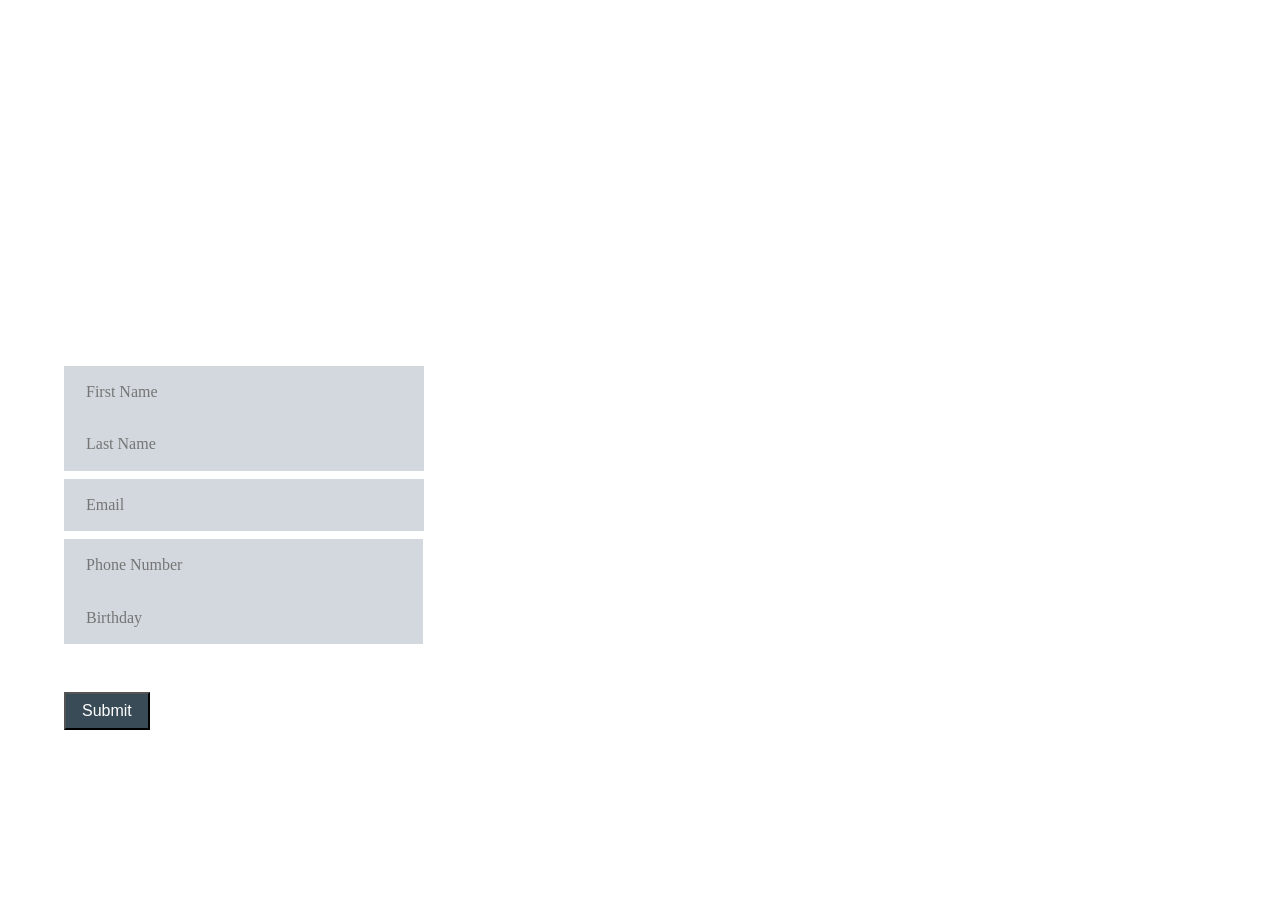
<file: web/acme_beauty_2/index.html>
<html>
<head>
    <title>Subscribe</title>
    <link rel="stylesheet" href=".\css\styles.css">
</head>
<body>
<section class="gp-component-id-tMJO0Wlbm gp-component" data-gp-component="block" data-gp-dnd="" data-gp-style=""
         data-gp-block="true" data-gp-component-id="tMJO0Wlbm" style="" tabindex="0"><a name="tMJO0Wlbm"
                                                                                        data-gp-block-anchor=""></a>
    <div class="" data-section-overlay=""></div>
    <div class="gp-component-id-Dk0PFalJg1 gp-component" data-gp-container="" data-gp-style=""
         data-gp-component-id="Dk0PFalJg1" data-gp-component="null" style="" tabindex="0">
        <div class="gp-component-id-CZaQ7EUAd gp-component" data-gp-dnd="" data-gp-style=""
             data-gp-component="layout-2-2" data-gp-component-id="CZaQ7EUAd" tabindex="0">
            <div class="gp-component-id-ZhMu_oicYd">
                <div class="gp-component-id-_6H6fxaVb0" data-gp-grid-col="">
                    <div class="gp-component-id-tDPcA4hmSC gp-component" data-gp-container="" data-gp-style=""
                         data-gp-component-id="tDPcA4hmSC" data-gp-component="null" style="" tabindex="0">
                        <div data-gp-dnd="" data-gp-style="" class="gp-component gp-component-id-ajEx0FFTv"
                             data-gp-component="video-youtube" data-gp-component-id="ajEx0FFTv" tabindex="0">
                            <div class="gp-component-id-I6M5LEhQq">
                                <iframe src="about:blank" title="Promo video placeholder"
                                        data-gp-vembed-id="qoMsgxrFq" allow="autoplay" frameborder="0" scrolling="no"
                                        marginheight="0" marginwidth="0" class="gp-component-id-ZtseZ3uKXG"></iframe>

                            </div>
                        </div>
                    </div>
                </div>
                <div class="gp-component-id-JeyyXTDRPt" data-gp-grid-col="">
                    <div class="gp-component-id-P9N7voD__w gp-component" data-gp-container="" data-gp-style=""
                         data-gp-component-id="P9N7voD__w" style="" data-gp-component="null" tabindex="0">
                        <form id="user-form" class="gp-component gp-component-id-ycfAanHEX" action="" method=""
                              data-gp-mailchimp-form="ycfAanHEX" data-gp-dnd="" data-gp-style=""
                              data-gp-component="form-container" data-gp-component-id="ycfAanHEX" novalidate="true"
                              tabindex="0">
                            <div class="" data-gp-container="" tabindex="0">
                                <div class="gp-component gp-component-id-0OAxtOTbH" data-gp-dnd="" data-gp-style=""
                                     data-gp-component="input" data-gp-component-id="0OAxtOTbH" tabindex="0">
                                    <input id="fname" name="fname" type="text" placeholder="First Name"
                                           class="gp-component-id-1PnqD7wDg" required="">
                                </div>
                                <div class="gp-component gp-component-id-0OAxtOTbH" data-gp-dnd="" data-gp-style=""
                                     data-gp-component="input" data-gp-component-id="0OAxtOTbH" tabindex="0">
                                    <input id="lname" name="lname" type="text" placeholder="Last Name"
                                           class="gp-component-id-1PnqD7wDg" required="">
                                </div>
                                <div class="gp-component gp-component-id-NBb7HM0Ct" data-gp-dnd="" data-gp-style=""
                                     data-gp-component="input" data-gp-component-id="NBb7HM0Ct" tabindex="0" style="">
                                    <input id="email" name="email" type="email" placeholder="Email"
                                           class="gp-component-id-6gr7bY_PW" required="">
                                </div>
                                <div class="form-control gp-component gp-component-id-Y8cyxiBr6" data-gp-dnd=""
                                     data-gp-style="" data-gp-component="input" data-gp-component-id="Y8cyxiBr6"
                                     tabindex="0">
                                    <input id="mobile_number" name="mobile_number" type="" placeholder="Phone Number"
                                           class="gp-component-id-yEWzOkzFO">
                                </div>
                                <div class="form-control gp-component gp-component-id-Y8cyxiBr7" data-gp-dnd=""
                                     data-gp-style="" data-gp-component="input" data-gp-component-id="Y8cyxiBr7"
                                     tabindex="0">
                                    <input id="birthday" name="birthday" type="" placeholder="Birthday"
                                           class="gp-component-id-yEWzOkzF1">
                                </div>
                                <button type="submit" class="gp-component gp-component-id-r8ZtaN4iY" data-gp-dnd=""
                                        data-gp-style="" data-gp-component="form-submit"
                                        data-gp-component-id="r8ZtaN4iY">Submit
                                </button>
                            </div>

                        </form>
                    </div>
                </div>
            </div>
        </div>
    </div>
</section>
</body>

<script src=".\scripts\comms.js"></script>
<script id="script-7-Kv9AZU6r">window.isFreeUser = false</script>
</file>
